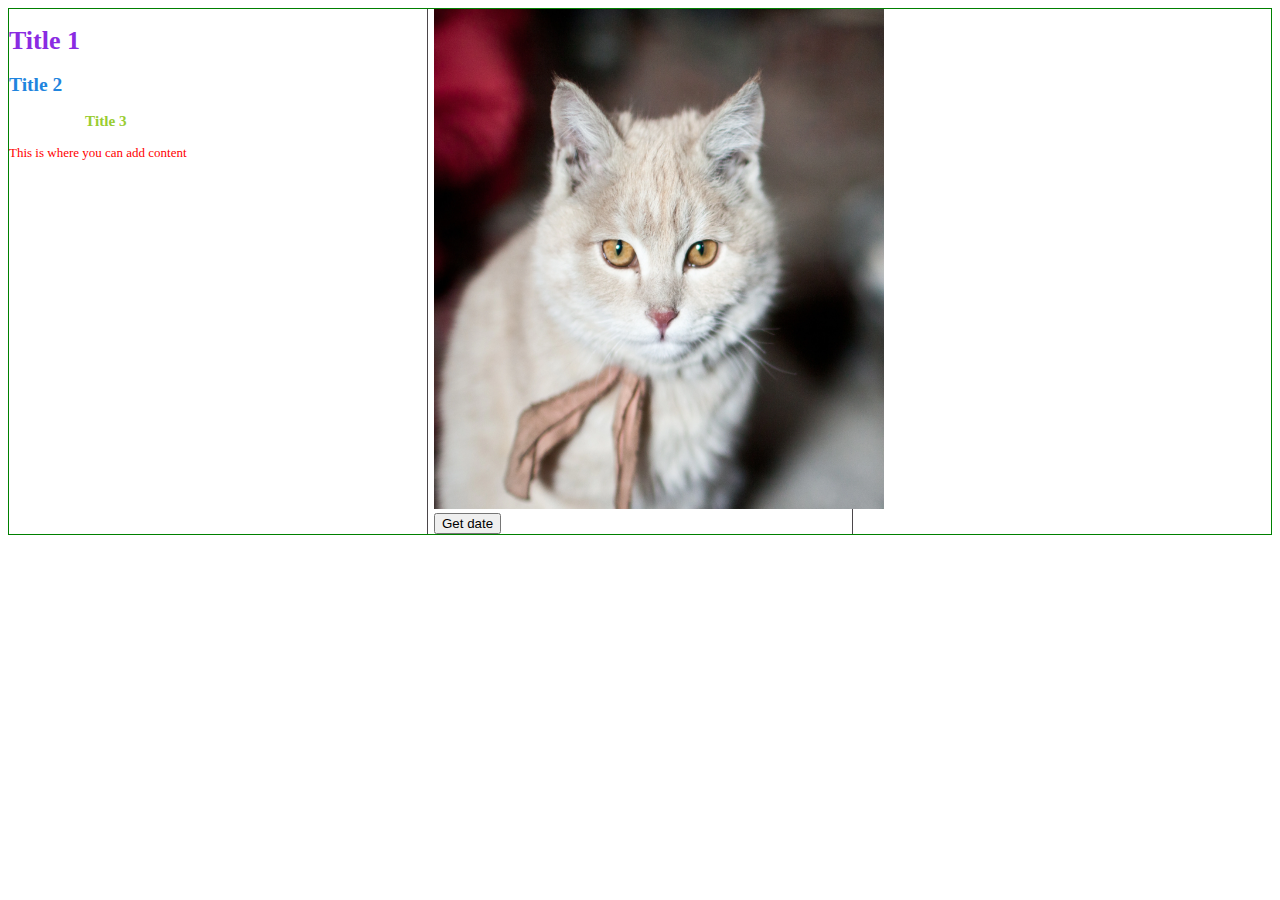
<file: Week1/Task1.html>
<!DOCTYPE html>
<html lang="en">
    <head>
        <style>
            /* style 'all paragraphs' as follows */
            h3 {
              margin-left: 5em;
              margin-right: 5em;
              color: yellowgreen;
            }
        </style>
        <link rel="stylesheet" href="./task2.css" />
        <script src="./Task3.js"></script>
        <title>SIT120 Weekly Task 1</title>
    </head>
    <body>
        <div id="container">
            <h1 class="title">Title 1</h1>
            <h2 style="color: #1F85DE;">Title 2</h2>
            <h3>Title 3</h3>
            <p>This is where you can add content</p>
            <img src="./cat.webp" alt="" />
            <button onclick="getDate()">Get date</button>
            <p id="date"></p>
        </div>
    </body>
</html>
</file>
<file: Week1/task2.css>
p{
    color: red;
}

.title{
    color: blueviolet;
}

#container{
    font-size: small;
    border: 1px solid green;
    column-width: 10cm;
    column-rule: 1px solid rgb(75, 70, 74);
}

img{
    height: 500px;
    width: 450px;
}
</file>
